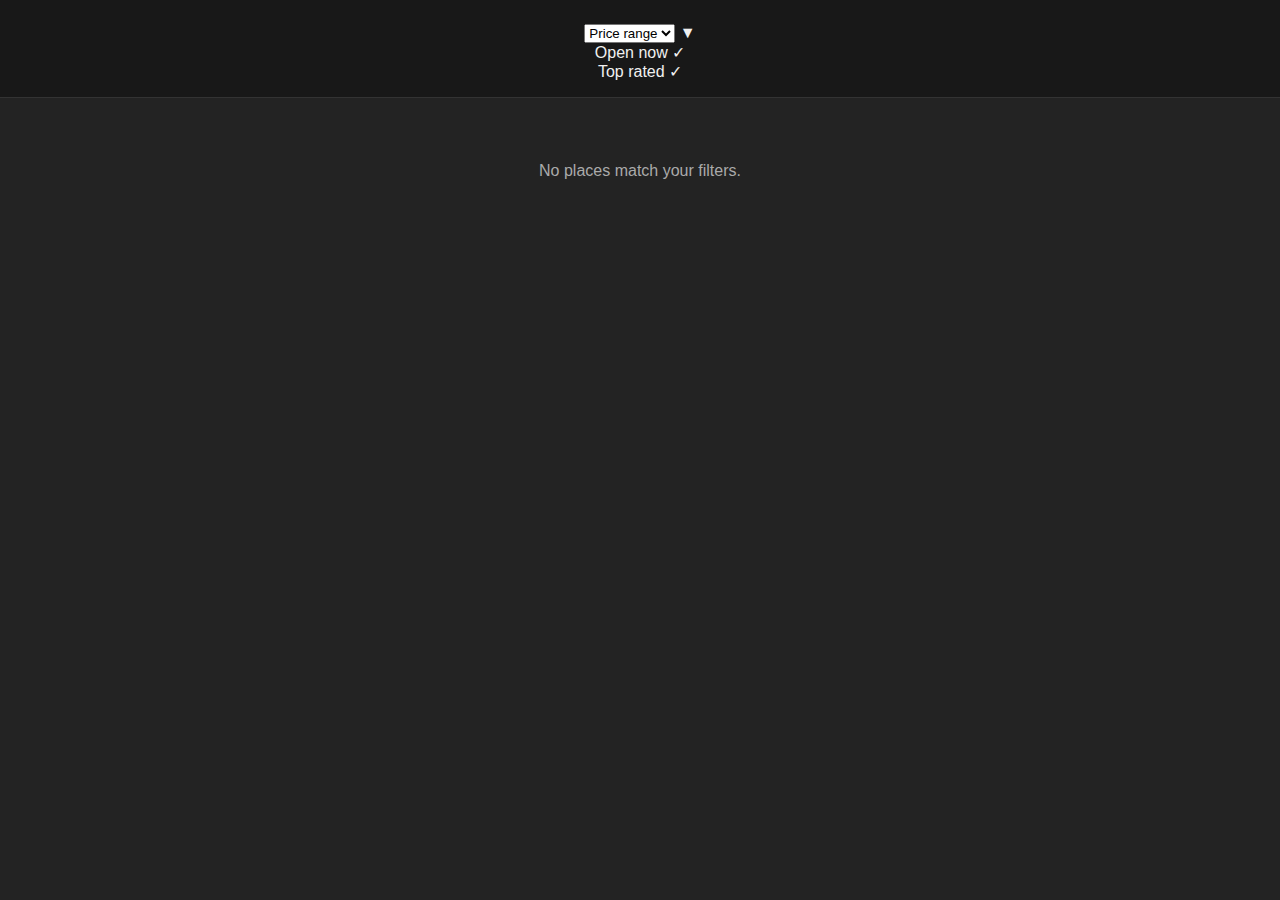
<file: webapp/index.html>
<!DOCTYPE html>
<html lang="en">
<head>
    <meta charset="UTF-8">
    <meta name="viewport" content="width=device-width, initial-scale=1.0">
    <title>Places List View</title>
    <link rel="stylesheet" href="style.css">
</head>
<body>
    <div class="header">
        <div class="filters">
            <!-- Price Range Dropdown Pill -->
            <div class="pill-filter dropdown-pill">
                <select id="priceFilter" class="pill-select">
                    <option value="all">Price range</option>
                    <option value="1">$</option>
                    <option value="2">$$</option>
                    <option value="3">$$$</option>
                    <option value="4">$$$$</option>
                </select>
                <span class="dropdown-arrow">▼</span>
            </div>
            
            <!-- Open Now Toggle Pill -->
            <div class="pill-filter toggle-pill" id="openNowPill">
                <span class="pill-text">Open now</span>
                <span class="checkmark">✓</span>
            </div>
            
            <!-- Top Rated Toggle Pill -->
            <div class="pill-filter toggle-pill" id="topRatedPill">
                <span class="pill-text">Top rated</span>
                <span class="checkmark">✓</span>
            </div>
        </div>
    </div>
    <div id="list-container"></div>
    <script src="app.js"></script>
</body>
</html>
</file>
<file: webapp/style.css>
body {
    background: #232323;
    color: #f0f0f0;
    font-family: 'Segoe UI', Arial, sans-serif;
    margin: 0;
    padding: 0;
}
.header {
    background: #181818;
    padding: 1.5rem 1rem 1rem 1rem;
    text-align: center;
    border-bottom: 1px solid #333;
}
.header h2 {
    color: #6cb3fa;
    margin: 0;
    font-size: 2rem;
}
#list-container {
    max-width: 600px;
    margin: 2rem auto;
    display: flex;
    flex-direction: column;
    gap: 1.2rem;
}
.card {
    background: #2d2d2d;
    border-radius: 16px;
    box-shadow: 0 2px 8px rgba(0,0,0,0.15);
    display: flex;
    align-items: flex-start;
    padding: 1rem;
    gap: 1.2rem;
    transition: box-shadow 0.2s;
}
.card:hover {
    box-shadow: 0 4px 16px rgba(0,0,0,0.25);
}
.card-img {
    width: 64px;
    height: 64px;
    border-radius: 12px;
    object-fit: cover;
    background: #444;
}
.card-content {
    flex: 1;
    display: flex;
    flex-direction: column;
    gap: 0.3rem;
}
.card-title {
    color: #6cb3fa;
    font-size: 1.15rem;
    font-weight: 600;
    margin: 0;
}
.card-row {
    display: flex;
    align-items: center;
    gap: 0.7rem;
    font-size: 0.98rem;
}
.card-rating {
    color: #ffd700;
    font-weight: 500;
}
.card-price {
    color: #b0e57c;
    font-weight: 500;
}
.card-status {
    font-weight: 500;
}
.card-status.open {
    color: #7cf58c;
}
.card-status.closed {
    color: #ff6b6b;
}
.card-distance {
    color: #b0b0b0;
    font-size: 0.95rem;
}
</file>
